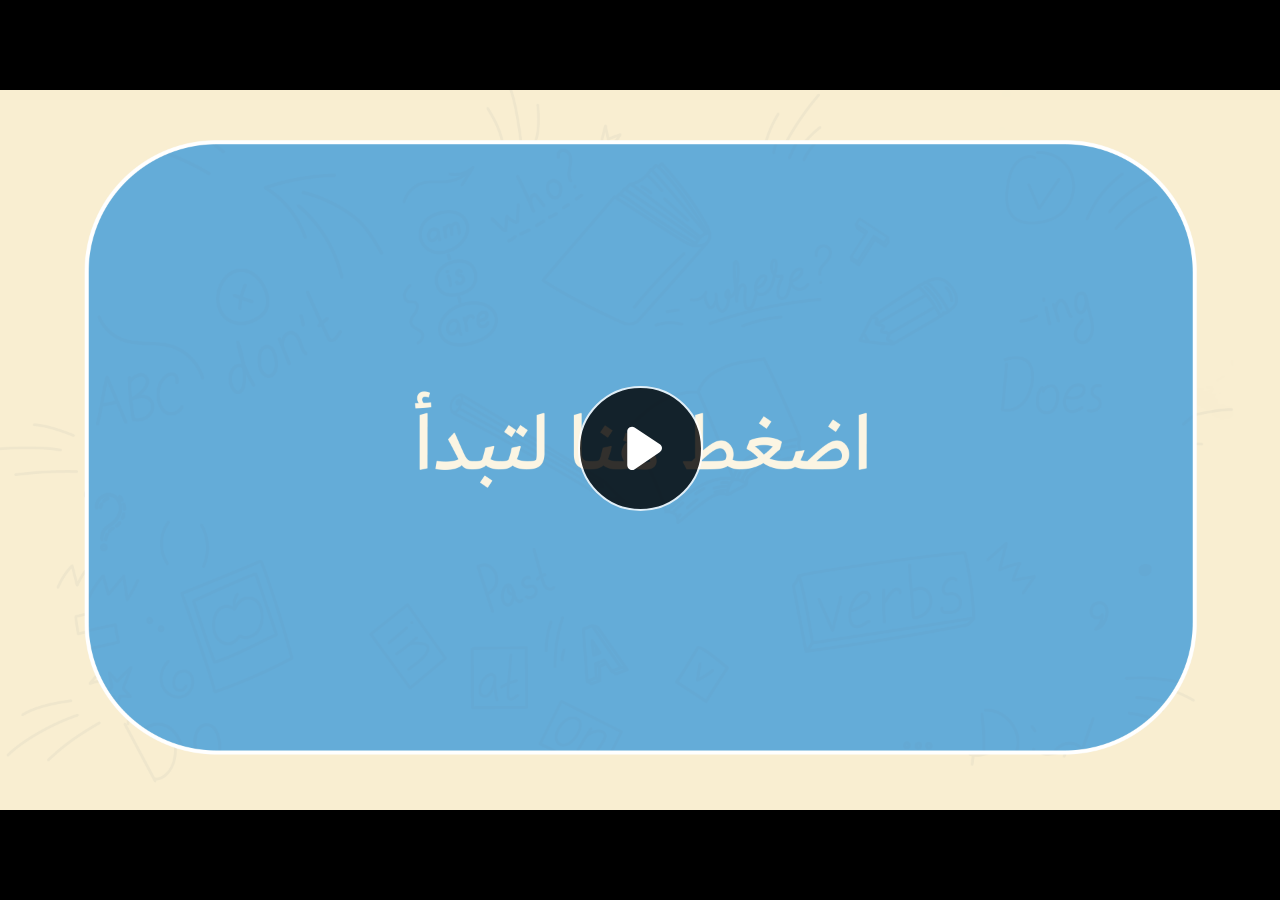
<file: index.html>
﻿<!doctype html>
<html lang="en-US">
<head>
  <meta charset="utf-8">
  <!-- Created using Storyline 360 - http://www.articulate.com  -->
  <!-- version: 3.77.30587.0 -->
  <title>EG.G6.AR.SEM1.UB.T3.S3.1 Q2</title>
  <meta http-equiv="x-ua-compatible" content="IE=edge"/>
  <meta name="viewport" content="width=device-width,initial-scale=1,user-scalable=no,shrink-to-fit=no,minimal-ui"/>
  <meta name="apple-mobile-web-app-capable" content="yes"/>
  <style>
    html, body { height: 100%; padding: 0; margin: 0 }
    #app { height: 100%; width: 100%; }
  </style>

  <script>
    window.DS = {};
    window.globals = {
      DATA_PATH_BASE: '',
      HAS_FRAME: true,
      HAS_SLIDE: true,

      lmsPresent: false,
      tinCanPresent: false,
      cmi5Present: false,
      aoSupport: false,
      scale: 'noscale',
      captureRc: false,
      browserSize: 'optimal',
      bgColor: '#282828',
      features: 'AccessibleVideo,ConnectionMessages,DropIn1,DropIn2,FullScreenToggle,LayerPresentAsDialog,MultipleQuizTracking,PlayerSpeedControl,StreamingVideo,UpdatedThemeEditor,UseAudioElement,VideoSync',
      themeName: 'unified',
      preloaderColor: '#FFFFFF',
      suppressAnalytics: false,
      productChannel: 'stable',
      publishSource: 'storyline',
      aid: 'aid|91157bde-8065-478c-9d48-2e928d1617b8',
      cid: 'b3978368-95dd-418e-a151-4771a52e5514',
      playerVersion: '3.77.30587.0',
      publishTimestamp: '2023-12-06T09:47:40.6650541Z',
      maxIosVideoElements: 10,
      connectionSettings: { message: 'You%20are%20offline.%20Trying%20to%20reconnect...', useDarkTheme: false, mode: 'disabled' },

      
      parseParams: function(qs) {
        if (window.globals.parsedParams != null) {
          return window.globals.parsedParams;
        }
        qs = (qs || window.location.search.substr(1)).split('+').join(' ');
        var params = {},
            tokens,
            re = /[?&]?([^=]+)=([^&]*)/g;

        while (tokens = re.exec(qs)) {
          params[decodeURIComponent(tokens[1]).trim()] =
            decodeURIComponent(tokens[2]).trim();
        }
        window.globals.parsedParams = params;
        return params;
      }

    };
  </script>
  <script>
    var isIe11 = ('ActiveXObject' in window || window.MSBlobBuilder != null)
      && window.msCrypto != null && !window.ActiveXObject;
    if (isIe11) {
      window.globals.unsupportedBrowser = true;
      document.write(atob('[base64]'));
    }
  </script>
  
  <script>window.THREE = { };</script>
  
</head>
<body style="background: #282828" class="cs-HTML theme-unified">
  <!-- 360 -->
  <script>!function(){var e,i=/iPhone/i,o=/iPod/i,n=/iPad/i,t=/\biOS-universal(?:.+)Mac\b/i,r=/\bAndroid(?:.+)Mobile\b/i,a=/Android/i,d=/(?:SD4930UR|\bSilk(?:.+)Mobile\b)/i,p=/Silk/i,l=/Windows Phone/i,u=/\bWindows(?:.+)ARM\b/i,b=/BlackBerry/i,s=/BB10/i,c=/Opera Mini/i,f=/\b(CriOS|Chrome)(?:.+)Mobile/i,h=/Mobile(?:.+)Firefox\b/i,v=function(e){return void 0!==e&&"MacIntel"===e.platform&&"number"==typeof e.maxTouchPoints&&e.maxTouchPoints>1&&"undefined"==typeof MSStream};e=function(e){var m={userAgent:"",platform:"",maxTouchPoints:0};e||"undefined"==typeof navigator?"string"==typeof e?m.userAgent=e:e&&e.userAgent&&(m={userAgent:e.userAgent,platform:e.platform,maxTouchPoints:e.maxTouchPoints||0}):m={userAgent:navigator.userAgent,platform:navigator.platform,maxTouchPoints:navigator.maxTouchPoints||0};var g=m.userAgent,y=g.split("[FBAN");void 0!==y[1]&&(g=y[0]),void 0!==(y=g.split("Twitter"))[1]&&(g=y[0]);var A=function(e){return function(i){return i.test(e)}}(g),w={apple:{phone:A(i)&&!A(l),ipod:A(o),tablet:!A(i)&&(A(n)||v(m))&&!A(l),universal:A(t),device:(A(i)||A(o)||A(n)||A(t)||v(m))&&!A(l)},amazon:{phone:A(d),tablet:!A(d)&&A(p),device:A(d)||A(p)},android:{phone:!A(l)&&A(d)||!A(l)&&A(r),tablet:!A(l)&&!A(d)&&!A(r)&&(A(p)||A(a)),device:!A(l)&&(A(d)||A(p)||A(r)||A(a))||A(/\bokhttp\b/i)},windows:{phone:A(l),tablet:A(u),device:A(l)||A(u)},other:{blackberry:A(b),blackberry10:A(s),opera:A(c),firefox:A(h),chrome:A(f),device:A(b)||A(s)||A(c)||A(h)||A(f)},any:!1,phone:!1,tablet:!1};return w.any=w.apple.device||w.android.device||w.windows.device||w.other.device,w.phone=w.apple.phone||w.android.phone||w.windows.phone,w.tablet=w.apple.tablet||w.android.tablet||w.windows.tablet,w}(),"object"==typeof exports&&"undefined"!=typeof module?module.exports=e:"function"==typeof define&&define.amd?define((function(){return e})):this.isMobile=e}();
    window.isMobile.apple.tablet = window.isMobile.apple.tablet ||
      (navigator.platform === 'MacIntel' && navigator.maxTouchPoints > 1);
    window.isMobile.apple.device = window.isMobile.apple.device || window.isMobile.apple.tablet;
    window.isMobile.tablet = window.isMobile.tablet || window.isMobile.apple.tablet;
    window.isMobile.any = window.isMobile.any || window.isMobile.apple.tablet;
  </script>

  <div id="focus-sink" tabindex="-1"></div>

  <div id="preso"></div>
  <script>
    (function() {

      var classTypes = [ 'desktop', 'mobile', 'phone', 'tablet' ];

      var addDeviceClasses = function(prefix, testObj) {
        var curr, i;
        for (i = 0; i < classTypes.length; i++) {
          curr = classTypes[i];
          if (testObj[curr]) {
            document.body.classList.add(prefix + curr);
          }
        }
      };

      var params = window.globals.parseParams(),
          isDevicePreview = params.devicepreview === '1',
          isPhoneOverride = params.deviceType === 'phone' || (isDevicePreview && params.phone == '1'),
          isTabletOverride = (params.deviceType === 'tablet' || isDevicePreview) && !isPhoneOverride,
          isMobileOverride = isPhoneOverride || isTabletOverride;

      var deviceView = {
        desktop: !window.isMobile.any && !isMobileOverride,
        mobile: window.isMobile.any || isMobileOverride,
        phone: isPhoneOverride || (window.isMobile.phone && !isTabletOverride),
        tablet: isTabletOverride || window.isMobile.tablet
      };

      window.globals.deviceView = deviceView;
      window.isMobile.desktop = !window.isMobile.any;
      window.isMobile.mobile = window.isMobile.any;

      addDeviceClasses('view-', deviceView);

    })();
  </script>
  
  <script src='story_content/user.js' type=text/javascript></script>
  <div class="slide-loader"></div>

  <script>
    var doc = document, loader = doc.body.querySelector('.slide-loader'); [ 1, 2, 3 ].forEach(function(n) { var d = doc.createElement('div'); d.style.backgroundColor = window.globals.preloaderColor; d.classList.add('mobile-loader-dot'); d.classList.add('dot' + n); loader.appendChild(d); });
  </script>

  <div class="mobile-load-title-overlay" style="display: none">
    <div class="mobile-load-title">EG.G6.AR.SEM1.UB.T3.S3.1 Q2</div>
  </div>

  <div class="mobile-chrome-warning"></div>

  
<style>
  .warn-connection-dialog {
    display: none;
    background: transparent;
    pointer-events: none;
    position: fixed;
    left: 0;
    top: 0;
    width: 100%;
    height: 100%;
    z-index: 999;
  }

  .warn-connection-content {
    border-radius: 4px;
    background: white;
    border: 1px solid #E7E7E7;
    color: #333333;
    box-shadow: 0 2px 4px rgba(0, 0, 0, 0.25);
    transition: all 150ms ease-out;
    position: absolute;
    white-space: nowrap;
  }

  .view-phone.is-landscape .warn-connection-content {
    left: 23px;
    bottom: 23px;
  }

  .view-tablet.is-landscape .warn-connection-content {
    left: 50%;
    top: 20px;
    transform: translateX(-50%);
  }

  .is-portrait .warn-connection-content {
    transform: translate(-50%, calc(-100% - 15px));
  }

  .warn-connection-content p {
    display: inline-block;
    margin: 0 8px 0 0;
    line-height: 33px;
    font-size: 11px;
  }

  .warn-connection-content svg {
    position: relative;
    vertical-align: middle;
    margin: 0 2px 2px 8px;
  }

  .view-desktop .warn-connection-content {
    left: 1.5em;
    bottom: 1.5em;
  }

  .view-desktop .warn-connection-content p {
    font-size: 1.1em;
  }

  .is-offline .warn-connection-dialog {
    display: block;
  }

  .is-offline .cs-panel * {
    pointer-events: none !important;
  }

  .is-offline .cs-panel {
    pointer-events: all !important;
  }

  .is-offline #nav-controls * {
    pointer-events: none !important;
  }

  .is-offline #nav-controls {
    pointer-events: all !important;
  }
</style>

<div class="warn-connection-dialog">
  <div class="warn-connection-content">
    <svg width="17" height="15" viewBox="0 0 17 15" xmlns="http://www.w3.org/2000/svg">
      <path fill="#8F0000" stroke="white" d="M16.07,12.98 L15.88,12.23 L9.51,1.21 C8.97,0.26,7.6,0.26,7.06,1.21 L0.69,12.23 C0.15,13.16,0.81,14.36,1.91,14.36 H14.65 C15.47,14.36,16.05,13.7,16.07,12.98 Z"/>
      <path fill="white" stroke="white" d="M8.58,5.5 C8.35,5.28,8.5,5.35,8.21,5.32 C8.09,5.35,7.97,5.49,7.96,5.67 C7.97,5.79,7.98,5.92,7.98,6.04 L7.98,6.04 C7.99,6.17,8,6.31,8.01,6.43 L8.01,6.44 C8.03,6.92,8.06,7.41,8.09,7.9 L8.09,7.9 C8.12,8.39,8.14,8.88,8.17,9.37 C8.17,9.39,8.18,9.42,8.2,9.44 C8.23,9.46,8.25,9.47,8.28,9.47 C8.31,9.47,8.34,9.46,8.35,9.44 C8.37,9.43,8.38,9.4,8.39,9.35 L8.39,9.34 C8.39,9.24,8.4,9.15,8.4,9.05 L8.4,9.05 C8.41,8.96,8.41,8.86,8.42,8.75 C8.43,8.44,8.45,8.12,8.47,7.81 L8.47,7.81 C8.49,7.49,8.51,7.18,8.53,6.87 C8.55,6.46,8.56,6.05,8.59,5.64 L8.6,5.62 C8.6,5.57,8.59,5.53,8.58,5.5 L8.21,5.32 Z"/>
      <circle fill="white" stroke="white" cx="8.3" cy="11.35" r="0.3"/>
    </svg>
    <p>You are offline. Trying to reconnect...</p>
  </div>
</div>

<script>
  (function() {
    window.DS.connection = {
      warningShown: false,
      assets: {},
      loadingAssetGroup: false,
      retryDelay: 500
    };

    var connectionSettings = window.globals.connectionSettings || {};

    // The `window.globals.features` variable must be set in `webpack.dev.config` when testing locally - it is not enough
    // to have it in the data - but it must be set there as well.
    var useConnectionMessages = window.AbortController != null &&
      window.location.protocol != 'file:' &&
      window.globals.features.indexOf('ConnectionMessages') != -1 &&
      connectionSettings.mode === 'normal';

    window.DS.connection.useConnectionMessages = useConnectionMessages

    var assetCount = 0;
    var checkLoadedId;


    if (useConnectionMessages && connectionSettings != null) {
      var contentEl = document.querySelector('.warn-connection-content');
      var messageEl = contentEl.querySelector('p')

      if (connectionSettings.useDarkTheme) {
        contentEl.style.borderColor = '#BABBBA';
        contentEl.style.backgroundColor = '#282828';
        contentEl.style.color = '#FFFFFF';
      }

      if (connectionSettings.message != null) {
        messageEl.textContent = window.decodeURIComponent(connectionSettings.message);
      }
    }

    function checkAssetsReady() {
      for (var i in DS.connection.assets) {
        if (!DS.connection.assets[i].success) {
          return false;
        }
      }
      return true;
    }

    function stopAssetGroup() {
      if (!useConnectionMessages) { return; }

      assetCount = 0;

      DS.connection.oldAssetGroup = DS.connection.assets;
      DS.connection.assets = {};
      DS.connection.loadingAssetGroup = false;
      clearInterval(checkLoadedId);
    }

    function startAssetGroup() {
      if (!useConnectionMessages) { return; }
      var ticks = 0;
      clearInterval(checkLoadedId);
      checkLoadedId = setInterval(function() {
        var loaded = 0;
        if (assetCount === 0 && loaded === 0) {
          clearInterval(checkLoadedId);
          return;
        }

        for (var i in DS.connection.assets) {
          if (DS.connection.assets[i].success) {
            loaded++;
          }
        }

        if (assetCount === loaded && checkAssetsReady()) {
          for (var i in DS.connection.assets) {
            if (DS.connection.assets[i].action) {
              DS.connection.assets[i].action();
            }
          }
          hideWarning();
          stopAssetGroup();
        }
      }, 100)
    }

    function requiredAsset(url, action, retry, type) {
      if (!useConnectionMessages) { return; }
      if (DS.connection.assets[url]) { return; }

      DS.connection.assets[url] = {
        success: false, action: action, retry: retry, type: type
      };
      assetCount = Object.keys(DS.connection.assets).length;
      if (!DS.connection.loadingAssetGroup) {
        startAssetGroup();
      }
      DS.connection.loadingAssetGroup = true;
    }

    function assetLoaded(url) {
      if (!useConnectionMessages) { return; }
      if (DS.connection.assets[url]) {
        DS.connection.assets[url].success = true;
      }
    }

    function assetFailed(url) {
      if (!useConnectionMessages) { return; }
      if (!DS.connection.assets[url]) {
        if (/\.js$/.test(url) && url.indexOf('transcripts') === -1) {
          setTimeout(function() {
            if (DS.connection.lastSlideLoaded != null) {
              DS.connection.lastSlideLoaded();
            }
          }, DS.connection.retryDelay);
        }
        return;
      }
      if (!DS.connection.warningShown) { showWarning(); }
      if (DS.connection.assets[url].retry) {
        setTimeout(function() {
          if (!DS.connection.assets[url].success) {
            DS.connection.assets[url].retry()
          }
        }, DS.connection.retryDelay);
      }
    }

    function hideWarning() {
      document.body.classList.remove('is-offline');
      DS.connection.warningShown = false;
    }
    DS.connection.hideWarning = hideWarning

    function showWarning(btn) {
      document.body.classList.add('is-offline')
      DS.connection.warningShown = true;
      updateWarningPosition();
    }

    function updateWarningPosition() {
      if (!DS.connection.warningShown) {
        return;
      }

      var isPortrait = document.body.classList.contains('is-portrait');
      var warningEl = document.querySelector('.warn-connection-content');

      if (isPortrait) {
        var slide = document.querySelector('.primary-slide');
        var slideRect = slide.getBoundingClientRect();

        warningEl.style.top = `${slideRect.top}px`
        warningEl.style.left = `${slideRect.left + slideRect.width / 2}px`
      } else {
        warningEl.style.top = null;
        warningEl.style.left = null;
      }

      window.requestAnimationFrame(updateWarningPosition);
    }

    // these will all be noops if the feature flag isn't set in
    // the data and `window.globals.features`
    DS.connection.requiredAsset = requiredAsset;
    DS.connection.assetLoaded = assetLoaded;
    DS.connection.assetFailed = assetFailed;
    DS.connection.stopAssetGroup = stopAssetGroup;
    DS.connection.startAssetGroup = startAssetGroup;
  })();
</script>


  <script>
    
    if (window.autoSpider && window.vInterfaceObject) {
      document.querySelector('.mobile-load-title-overlay').style.display = 'none';
    }
  </script>

  

  <link rel="stylesheet" href="html5/data/css/output.min.css" data-noprefix/>
</body>
<script src="html5/lib/scripts/bootstrapper.min.js"></script>
</html>
</file>
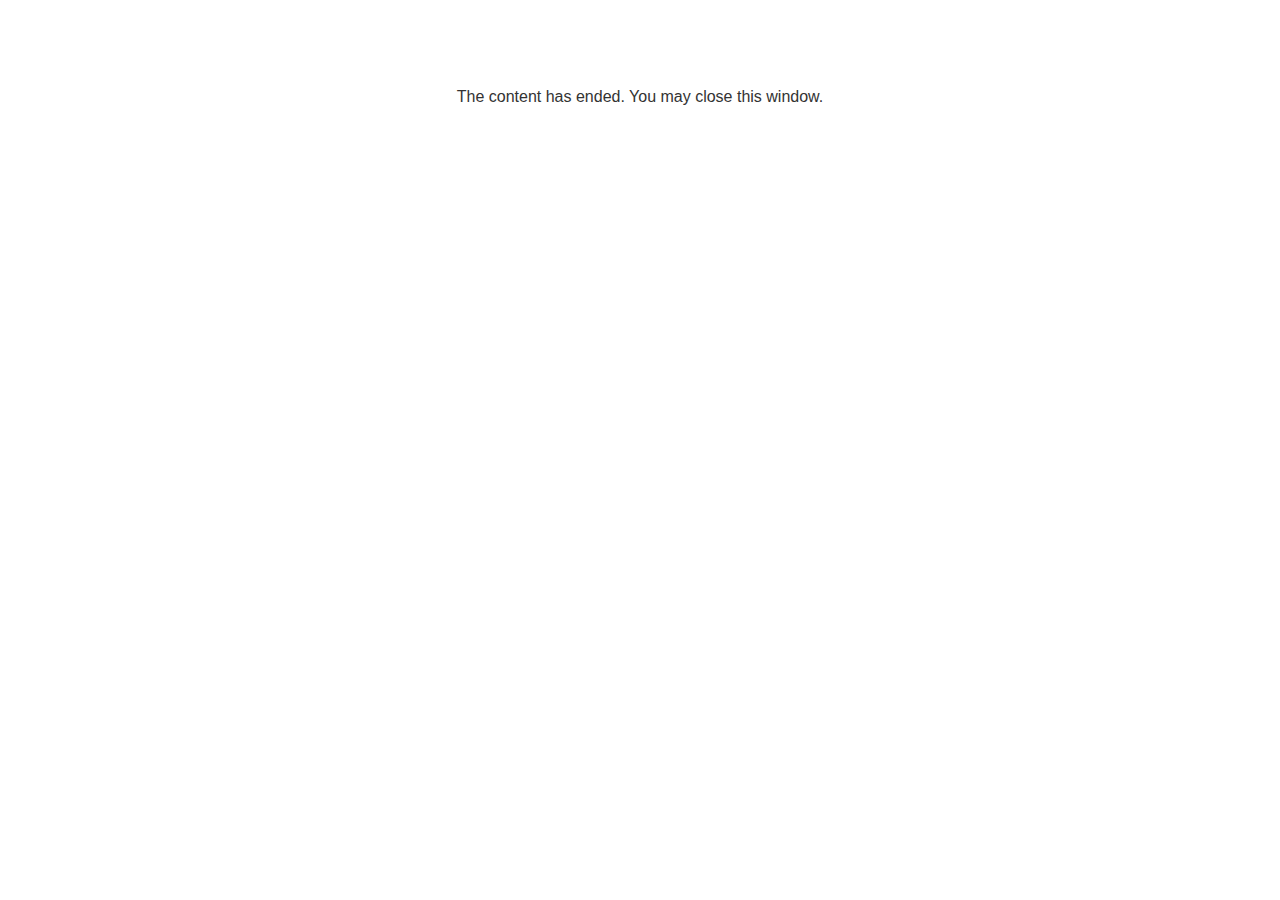
<file: lms/goodbye.html>
<!doctype html>
<html>
<body style="background-color: #ffffff;">

<p role="alert" style="color: #333333;font-family: Lato, articulate, tahoma, arial;font-size: medium;text-align: center;">
<br><br><br><br>
The content has ended. You may close this window.
</p>

</body>
</html>
</file>
<file: html5/data/css/output.min.css>
@font-face {
  font-family: 'LatoBold Charset1_ BoldC6D05828';
  src: url('[data-uri]');
  font-style: normal;
  font-weight: normal;
}
@font-face {
  font-family: 'Lato Charset1_ 6UN8eSfY281930E7';
  src: url('[data-uri]');
  font-style: normal;
  font-weight: normal;
}
@font-face {
  font-family: 'Arial Charset1_ 5d0MCCs2E7C5775';
  src: url('[data-uri]');
  font-style: normal;
  font-weight: normal;
}
@font-face {
  font-family: 'MS Gothic Charset1_ 5Xr79E0E835';
  src: url('[data-uri]');
  font-style: normal;
  font-weight: normal;
}
@font-face {
  font-family: 'Dubai Medium Charset1_ 034B15E7';
  src: url('[data-uri]');
  font-style: normal;
  font-weight: normal;
}
@font-face {
  font-family: 'DubaiBold Charset1_BoldD103AC01';
  src: url('[data-uri]');
  font-style: normal;
  font-weight: normal;
}
@font-face {
  font-family: 'Dubai Charset1_ 6dYFscM7DC7A819';
  src: url('[data-uri]');
  font-style: normal;
  font-weight: normal;
}
@font-face {
  font-family: 'Dubai Medium Charset0_v389EBE1D';
  src: url('[data-uri]');
  font-style: normal;
  font-weight: normal;
}
@font-face {
  font-family: 'Dubai Charset0_v8wz5Y8k741D6E07';
  src: url('[data-uri]');
  font-style: normal;
  font-weight: normal;
}
@font-face {
  font-family: 'DubaiBold Charset0_BoldD2773439';
  src: url('[data-uri]');
  font-style: normal;
  font-weight: normal;
}
.cs-HTML {
  background: rgba(40, 40, 40, 1);
}
.cs-npnxnanbnsnfns00001100101 .cs-infopanel  {
  box-shadow: 0 1px 0 rgba(0, 0, 0, 0);
  background: rgba(255, 255, 255, 1);
}
.cs-npnxnanbnsnfns00001100101 .cs-infopanel .cs-link {
  color: rgba(186, 187, 186, 1);
}
.cs-npnxnanbnsnfns00001100101 .cs-infopanel .cs-link:hover {
  color: rgba(255, 255, 255, 1);
}
.cs-npnxnanbnsnfns00001100101 .cs-infopanel .cs-name {
  color: rgba(68, 68, 68, 1);
}
.cs-npnxnanbnsnfns00001100101 .cs-infopanel .cs-title {
  color: rgba(153, 153, 153, 1);
}
.cs-npnxnanbnsnfns00001100101 .cs-infopanelpopup  {
  box-shadow: 0 1px 0 rgba(0, 0, 0, 0);
  background: rgba(0, 0, 0, 0);
}
.cs-npnxnanbnsnfns00001100101 .cs-infopanelpopup .cs-link {
  color: rgba(255, 0, 0, 1);
}
.cs-npnxnanbnsnfns00001100101 .cs-infopanelpopup .cs-link:hover {
  color: rgba(255, 255, 255, 1);
}
.cs-npnxnanbnsnfns00001100101 .cs-infopanelpopup .cs-name {
  color: rgba(255, 255, 255, 1);
}
.cs-npnxnanbnsnfns00001100101 .cs-infopanelpopup .cs-bio {
  color: rgba(186, 187, 186, 1);
}
.cs-npnxnanbnsnfns00001100101 .cs-timer  {
  color: rgba(186, 187, 186, 1);
}
.cs-npnxnanbnsnfns00001100101 .cs-duration stop:first-child {
  stop-color: rgba(60, 60, 60, 1);
}
.cs-npnxnanbnsnfns00001100101 .cs-duration stop:last-child {
  stop-color: rgba(60, 60, 60, 1);
}
.cs-npnxnanbnsnfns00001100101 .cs-elapsed stop:first-child {
  stop-color: rgba(254, 227, 71, 1);
}
.cs-npnxnanbnsnfns00001100101 .cs-elapsed stop:last-child {
  stop-color: rgba(254, 227, 71, 1);
}
.cs-npnxnanbnsnfns00001100101 .cs-timer .cs-pie .cs-innerstroke {
  stroke: rgba(199, 199, 199, 1);
}
.cs-npnxnanbnsnfns00001100101 .cs-timer .cs-pie .cs-innerborder {
  stroke: rgba(255, 255, 255, 1);
}
.cs-npnxnanbnsnfns00001100101 .cs-window  {
  box-shadow: 0 8px 5px rgba(0, 0, 0, 0.2);
  border-color: rgba(49, 99, 0, 0);
  background: rgba(33, 33, 33, 1);
  color: rgba(248, 248, 248, 1);
}
.cs-npnxnanbnsnfns00001100101 .cs-window .cs-diva {
  border-color: rgba(78, 78, 78, 1);
}
.cs-npnxnanbnsnfns00001100101 .cs-window .cs-divb {
  border-color: rgba(78, 78, 78, 0);
}
.cs-npnxnanbnsnfns00001100101 .cs-editor .cs-editor-slide {
  color: rgba(226, 226, 226, 1);
}
.cs-npnxnanbnsnfns00001100101 .cs-editor .cs-editor-html {
  color: rgba(186, 187, 186, 1);
}
.cs-npnxnanbnsnfns00001100101 .cs-editor .cs-editor-button {
  text-shadow: 0 1px 0 rgba(0, 0, 0, 0);
  color: rgba(255, 255, 255, 1);
  border-color: rgba(211, 211, 211, 1);
  background: rgba(34, 34, 34, 1);
}
.cs-npnxnanbnsnfns00001100101 .cs-editor .cs-editor-button:hover {
  background: rgba(68, 68, 68, 1);
}
.cs-npnxnanbnsnfns00001100101 .cs-editor .cs-editor-button:active {
  background: rgba(68, 68, 68, 1);
}
.cs-npnxnanbnsnfns00001100101 .cs-listitem  {
  color: rgba(186, 187, 186, 1);
  border-color: none;
  border: 1px solid transparent;
}
.cs-npnxnanbnsnfns00001100101 .cs-listitem:hover {
  background: rgba(255, 255, 255, 0.06);
  border-color: rgba(108, 108, 108, 1) !important;
  border-width: 1px;
  border-radius: 2px;
  border-style: solid;
  box-sizing: border-box;
}
.cs-npnxnanbnsnfns00001100101 .cs-listitem.hover {
  background: rgba(255, 255, 255, 0.06);
  border-color: rgba(108, 108, 108, 1) !important;
  border-width: 1px;
  border-radius: 2px;
  border-style: solid;
  box-sizing: border-box;
}
.cs-npnxnanbnsnfns00001100101 .cs-glossary  {
  color: rgba(186, 187, 186, 1);
}
.cs-npnxnanbnsnfns00001100101 .cs-glossary .cs-scrolling-panel {
  background: rgba(0, 0, 0, 0);
}
.cs-npnxnanbnsnfns00001100101 .cs-glossary .cs-term.cs-selected .cs-choice-list-trigger {
  color: rgba(255, 255, 255, 1);
  background: rgba(255, 255, 255, 1);
}
.cs-npnxnanbnsnfns00001100101 .cs-glossary .cs-term.cs-selected .cs-choice-list-trigger:focus {
  color: rgba(255, 255, 255, 1);
  background: rgba(255, 255, 255, 1);
}
.cs-npnxnanbnsnfns00001100101 .cs-glossary .cs-term:hover .cs-choice-list-trigger {
  background: rgba(186, 187, 186, 1);
}
.cs-npnxnanbnsnfns00001100101 .cs-glossary .cs-term.hover .cs-choice-list-trigger {
  background: rgba(186, 187, 186, 1);
}
.cs-npnxnanbnsnfns00001100101 .cs-glossary .cs-term .cs-choice-list-trigger:focus {
  background: rgba(186, 187, 186, 1);
}
.cs-npnxnanbnsnfns00001100101 .cs-glossary .cs-diva {
  border-color: rgba(0, 0, 0, 0);
}
.cs-npnxnanbnsnfns00001100101 .cs-glossary .cs-divb {
  border-color: rgba(0, 0, 0, 0);
}
.cs-npnxnanbnsnfns00001100101 .cs-glossary .cs-divc {
  border-color: rgba(0, 0, 0, 0);
}
.cs-npnxnanbnsnfns00001100101 .cs-glossary .cs-heading {
  color: rgba(248, 248, 248, 1);
  font-weight: 700;
}
.note-content p span {
  color: rgba(186, 187, 186, 1);
  line-height: 1.4em;
  font-size: 103.769%;
}
.cs-npnxnanbnsnfns00001100101 .cs-resource .cs-separator {
  border-color: rgba(0, 0, 0, 0);
}
.cs-npnxnanbnsnfns00001100101 .cs-outline  {
  color: rgba(45, 45, 45, 1);
}
.cs-npnxnanbnsnfns00001100101 .cs-outline .cs-diva {
  border-color: rgba(0, 0, 0, 0);
}
.cs-npnxnanbnsnfns00001100101 .cs-outline .cs-divb {
  border-color: rgba(0, 0, 0, 0);
}
.cs-npnxnanbnsnfns00001100101 .cs-outline .cs-divc {
  border-color: rgba(0, 0, 0, 0);
}
.cs-npnxnanbnsnfns00001100101 .cs-outline .cs-search-filter:hover {
  color: rgba(0, 0, 0, 0);
}
.cs-npnxnanbnsnfns00001100101 .cs-outline .cs-search-filter.hover {
  color: rgba(0, 0, 0, 0);
}
.cs-npnxnanbnsnfns00001100101 .cs-transcript  {
  color: rgba(255, 255, 255, 1);
}
.cs-npnxnanbnsnfns00001100101 .cs-transcript .cs-div {
  border-color: rgba(0, 0, 0, 0);
}
.cs-npnxnanbnsnfns00001100101 .cs-tabs:not(.topmenu-item) {
  color: rgba(248, 248, 248, 1);
}
.cs-npnxnanbnsnfns00001100101 .cs-tabs .cs-inner-button:not(.topmenu-item) {
  text-shadow: 0 1px 0 rgba(0, 0, 0, 0);
}
.cs-npnxnanbnsnfns00001100101 .cs-tabs:hover:not(.topmenu-item) {
  color: rgba(248, 248, 248, 1);
}
.cs-npnxnanbnsnfns00001100101 .cs-tabs.cs-selected {
  background: rgba(0, 0, 0, 0);
  color: rgba(248, 248, 248, 1);
}
.cs-npnxnanbnsnfns00001100101 .cs-seekcontrol  {
  background: rgba(0, 0, 0, 0);
  border-color: rgba(0, 0, 0, 0);
}
.cs-npnxnanbnsnfns00001100101 .cs-seekcontrol .cs-button:hover .cs-icon {
  fill: rgba(255, 255, 255, 1);
}
.cs-npnxnanbnsnfns00001100101 .cs-seekcontrol .cs-button.hover .cs-icon {
  fill: rgba(255, 255, 255, 1);
}
.cs-npnxnanbnsnfns00001100101 .cs-seekcontrol .cs-button .cs-icon-shadow {
  fill: rgba(0, 0, 0, 0);
}
.cs-npnxnanbnsnfns00001100101 .cs-seekcontrol .cs-button .cs-icon {
  fill: rgba(180, 180, 180, 1);
}
.cs-npnxnanbnsnfns00001100101 .cs-seekcontrol .cs-seek .cs-fill {
  background: rgba(255, 255, 255, 0.6);
}
.cs-npnxnanbnsnfns00001100101 .cs-seekcontrol .cs-seek {
  background: rgba(108, 108, 108, 1);
  border-color: rgba(0, 0, 0, 0);
}
.cs-npnxnanbnsnfns00001100101 .cs-searchinput .cs-input {
  color: rgba(186, 187, 186, 1);
  border-color: rgba(0, 0, 0, 0);
  background: rgba(255, 255, 255, 0.06);
}
.cs-npnxnanbnsnfns00001100101 .cs-searchinput .cs-input:focus {
  color: rgba(248, 248, 248, 1);
  background: rgba(41, 41, 41, 1);
}
.cs-npnxnanbnsnfns00001100101 .cs-searchinput .cs-input:hover {
  box-shadow: inset 0 0 1px 0 rgba(69, 126, 19, 0);
}
.cs-npnxnanbnsnfns00001100101 .cs-searchinput .cs-input.hover {
  box-shadow: inset 0 0 1px 0 rgba(69, 126, 19, 0);
}
.cs-npnxnanbnsnfns00001100101 .cs-searchinput .cs-button .cs-icon {
  fill: rgba(186, 187, 186, 1);
}
.cs-npnxnanbnsnfns00001100101 .cs-searchinput .cs-button:hover {
  fill: rgba(63, 133, 0, 1);
}
.cs-npnxnanbnsnfns00001100101 .cs-searchinput .cs-button.hover {
  fill: rgba(63, 133, 0, 1);
}
.cs-npnxnanbnsnfns00001100101 .cs-menu  {
  box-shadow: 0 1px 0 rgba(0, 0, 0, 0);
  background: rgba(33, 33, 33, 1);
}
.cs-npnxnanbnsnfns00001100101 .cs-topmenu-item.active .cs-tab {
  background: rgba(33, 33, 33, 1);
}
.cs-npnxnanbnsnfns00001100101 .cs-logo  {
  box-shadow: 0 1px 0 rgba(37, 75, 0, 1);
  background: rgba(255, 255, 255, 0);
}
.cs-npnxnanbnsnfns00001100101 .cs-checkbox  {
  color: rgba(255, 255, 255, 1);
}
.cs-npnxnanbnsnfns00001100101 .cs-checkbox:hover {
  border-color: rgba(175, 221, 130, 1);
}
.cs-npnxnanbnsnfns00001100101 .cs-checkbox.hover {
  border-color: rgba(175, 221, 130, 1);
}
.cs-npnxnanbnsnfns00001100101 .cs-checkbox .cs-box {
  color: rgba(255, 255, 255, 1);
  border-color: rgba(42, 83, 0, 1);
}
.cs-npnxnanbnsnfns00001100101 .cs-checkbox .cs-box:checked::after {
  color: rgba(43, 196, 0, 1);
}
.cs-npnxnanbnsnfns00001100101 .cs-button  {
  text-shadow: 0 1px 0 rgba(0, 0, 0, 0);
  color: rgba(186, 187, 186, 1);
  border-color: rgba(0, 0, 0, 0);
  background: rgba(0, 0, 0, 0);
  box-shadow: 0 1px 0 rgba(0, 0, 0, 0);
}
.cs-npnxnanbnsnfns00001100101 .cs-button .cs-icon {
  fill: rgba(186, 187, 186, 1);
}
.cs-npnxnanbnsnfns00001100101 .cs-button .cs-icon-shadow {
  fill: rgba(0, 0, 0, 0);
}
.cs-npnxnanbnsnfns00001100101 .cs-button:hover {
  background: rgba(248, 248, 248, 1);
}
.cs-npnxnanbnsnfns00001100101 .cs-button.hover {
  background: rgba(248, 248, 248, 1);
}
.cs-npnxnanbnsnfns00001100101 .cs-button:active {
  background: rgba(0, 0, 0, 0);
}
.cs-npnxnanbnsnfns00001100101 .cs-button.cs-disabled:hover {
  background: rgba(0, 0, 0, 0);
}
.cs-npnxnanbnsnfns00001100101 .cs-button.cs-disabled.hover {
  background: rgba(0, 0, 0, 0);
}
.cs-npnxnanbnsnfns00001100101 .cs-button.cs-disabled:active {
  background: rgba(0, 0, 0, 0);
}
.cs-npnxnanbnsnfns00001100101 .cs-button.cs-volume:hover {
  background: rgba(0, 0, 0, 0);
}
.cs-npnxnanbnsnfns00001100101 .cs-button.cs-volume.hover {
  background: rgba(0, 0, 0, 0);
}
.cs-npnxnanbnsnfns00001100101 .cs-button.cs-volume:active {
  background: rgba(0, 0, 0, 0);
}
.cs-npnxnanbnsnfns00001100101.cs-base  {
  color: rgba(186, 187, 186, 1);
  border-color: rgba(40, 40, 40, 1);
  background: rgba(40, 40, 40, 1);
}
.cs-npnxnanbnsnfns00001100101.cs-base .cs-separator .cs-diva {
  background: rgba(69, 69, 69, 1);
}
.cs-npnxnanbnsnfns00001100101.cs-base .cs-separator .cs-divb {
  background: rgba(0, 0, 0, 0);
}
.cs-npnxnanbnsnfns00001100101.cs-base .cs-topmenu-item.active .cs-tab {
  border-color: rgba(69, 69, 69, 1);
}
.cs-npnxnanbnsnfns00001100101.cs-base .cs-topmenu-item.active .cs-panel {
  border-color: rgba(69, 69, 69, 1);
}
.cs-npnxnanbnsnfns00001100101.cs-base .cs-left {
  background: rgba(33, 33, 33, 1);
}
.cs-npnxnanbnsnfns00001100101.cs-base .cs-area-primary .cs-slide-container {
  background: rgba(40, 40, 40, 1);
}
.cs-npnxnanbnsnfns00001100101.cs-base.cs-custom-theme .cs-brandhighlight-bg {
  background: rgba(79, 189, 244, 1) !important;
}
.cs-npnxnanbnsnfns00001100101.cs-base.cs-custom-theme .cs-brandhighlight-secondary-bg {
  background: rgba(255, 255, 255, 1) !important;
}
.cs-npnxnanbnsnfns00001100101.cs-base.cs-custom-theme .cs-brandhighlight-border {
  border-color: rgba(79, 189, 244, 1) !important;
}
.cs-npnxnanbnsnfns00001100101.cs-base.cs-custom-theme .cs-brandhighlight-text {
  color: rgba(79, 189, 244, 1) !important;
}
.cs-npnxnanbnsnfns00001100101.cs-base.cs-custom-theme .cs-brandhighlight-fill {
  fill: rgba(79, 189, 244, 1) !important;
}
.cs-npnxnanbnsnfns00001100101.cs-base.cs-custom-theme .cs-listitem.cs-selected {
  background-color: rgba(255, 255, 255, 0.06) !important;
}
.cs-npnxnanbnsnfns00001100101 .cs-volume::-moz-range-thumb {
  border-color: rgba(43, 85, 0, 1);
  box-shadow: inset 0 0 1px 0 rgba(43, 85, 0, 1);
  background: rgba(255, 255, 255, 1);
}
.cs-npnxnanbnsnfns00001100101 .cs-volume::-ms-thumb {
  border-color: rgba(43, 85, 0, 1);
  box-shadow: inset 0 0 1px 0 rgba(43, 85, 0, 1);
  background: rgba(255, 255, 255, 1);
}
.cs-npnxnanbnsnfns00001100101 .cs-volume::-webkit-slider-thumb {
  border-color: rgba(43, 85, 0, 1);
  box-shadow: inset 0 0 1px 0 rgba(43, 85, 0, 1);
  background: rgba(255, 255, 255, 1);
}
.cs-npnxnanbnsnfns00001100101 .cs-volume::-moz-range-track {
  border-color: rgba(66, 140, 1, 1);
  background: rgba(108, 108, 108, 1);
}
.cs-npnxnanbnsnfns00001100101 .cs-volume::-ms-track {
  border-color: rgba(66, 140, 1, 1);
  background: rgba(108, 108, 108, 1);
}
.cs-npnxnanbnsnfns00001100101 .cs-volume::-webkit-slider-runnable-track {
  border-color: rgba(66, 140, 1, 1);
  background: rgba(108, 108, 108, 1);
}
body.show-focus .tab-focus-box {
  box-shadow: 0 0 0 1px rgba(255, 255, 0, 1), 0 0 0 3px rgba(0, 32, 96, 1), 0 0 5px 5px rgba(255, 255, 0, 1);
  border-color: transparent;
  outline: 2px transparent solid;
}
.skipnav {
  box-shadow: 0 0 0 1px rgba(255, 255, 0, 1), 0 0 0 3px rgba(0, 32, 96, 1), 0 0 5px 5px rgba(255, 255, 0, 1);
  border-color: transparent;
  outline: 2px transparent solid;
}
.cs-npnxnanbnsnfns00001100101 .cs-listitem:hover {
  color: none;
}
.cs-npnxnanbnsnfns00001100101 .cs-listitem.hover {
  color: none;
}
.cs-npnxnanbnsnfns00001100101 .cs-listitem.cs-viewed {
  color: #BABBBA;
}
.cs-npnxnanbnsnfns00001100101 .cs-listitem {
  color: #BABBBA;
}
.cs-npnxnanbnsnfns00001100101 .cs-listitem:hover .cs-icon-carrot * {
  fill: none;
}
.cs-npnxnanbnsnfns00001100101 .cs-listitem.hover .cs-icon-carrot * {
  fill: none;
}
.cs-npnxnanbnsnfns00001100101 .cs-listitem .cs-icon-carrot {
  color: none;
  top: calc(3px);
}
.cs-npnxnanbnsnfns00001100101 .cs-listitem .cs-icon-carrot .cs-shadow {
  color: #F8F8F8;
}
.cs-npnxnanbnsnfns00001100101 .item-collapsible .is-scene {
  color: #F8F8F8 !important;
  font-weight: 700;
}
.cs-npnxnanbnsnfns00001100101 .is-scene .cs-icon-carrot * {
  color: #F8F8F8 !important;
  font-weight: 700;
}
.cs-npnxnanbnsnfns00001100101 .is-scene:not(.outline-links-collapse) > a {
  color: #F8F8F8;
}
.cs-npnxnanbnsnfns00001100101 .is-scene:not(.outline-links-collapse) .cs-icon-carrot * {
  fill: none !important;
  color: #F8F8F8 !important;
}
.cs-npnxnanbnsnfns00001100101 .tabs, .cs-npnxnanbnsnfns00001100101 .cs-logo {
  border-bottom: 1px solid rgba(108, 108, 108, 1);
}
.cs-npnxnanbnsnfns00001100101 .area-secondary-wrapper:after {
  background-image: url('[data-uri]');
  background-size: 100%;
}
.cs-npnxnanbnsnfns00001100101 .panel-footer {
  background: #212121;
}
.cs-npnxnanbnsnfns00001100101 #outline-search {
  background: rgba(255, 255, 255, 0.06);
  border-color: rgba(108, 108, 108, 1);
  border-width: 1px;
  border-style: solid;
}
.cs-npnxnanbnsnfns00001100101 .topmenu-panel #outline-search {
  background: #545454;
}
.cs-npnxnanbnsnfns00001100101 .search-icon circle, .cs-npnxnanbnsnfns00001100101 .search-icon path {
  stroke: #BABBBA;
}
.cs-npnxnanbnsnfns00001100101 #outline-search input[type   =search] {
  color: #F8F8F8;
}
.cs-npnxnanbnsnfns00001100101 #outline-search ::-webkit-input-placeholder {
  color: #BABBBA !important;
}
.cs-npnxnanbnsnfns00001100101 #outline-search :-ms-input-placeholder {
  color: #BABBBA !important;
}
.cs-npnxnanbnsnfns00001100101 #outline-search ::-moz-placeholder {
  color: #BABBBA !important;
  opacity: 1;
}
.cs-npnxnanbnsnfns00001100101 .cs-topmenu-item.active, body:not(.is-touchable-tablet) .cs-npnxnanbnsnfns00001100101 .cs-topmenu-item:hover {
  color: #F8F8F8;
}
.cs-npnxnanbnsnfns00001100101 .cs-topmenu-item.button-tapped {
  color: #F8F8F8;
}
.cs-npnxnanbnsnfns00001100101 .cs-topmenu-item.active .cs-tab, .cs-npnxnanbnsnfns00001100101 .cs-topmenu-item .cs-tab {
  background: transparent !important;
  border: none !important;
}
.cs-npnxnanbnsnfns00001100101 .top-tabs-drop-icon div {
  background: #BABBBA;
}
.cs-npnxnanbnsnfns00001100101 .cs-panel.topmenu-panel .panel-content, .cs-npnxnanbnsnfns00001100101 .top-tabs-drop {
  background: #212121;
}
.cs-npnxnanbnsnfns00001100101 .cs-topmenu-item.active .cs-panel {
  background: #212121;
}
.cs-npnxnanbnsnfns00001100101 .cs-menu.topmenu-panel, .cs-npnxnanbnsnfns00001100101 .top-tabs-drop {
  border: 1px solid rgba(69, 69, 69, 1) !important;
  border-radius: 3px;
}
.cs-npnxnanbnsnfns00001100101 .resources .resources-list a:hover {
  background: rgba(255, 255, 255, 0.06);
}
body:not(.is-touchable-tablet) .cs-npnxnanbnsnfns00001100101 .resources .resources-list a:hover {
  background: rgba(255, 255, 255, 0.06);
}
.cs-npnxnanbnsnfns00001100101 .resources .resources-list a.hover {
  background: rgba(255, 255, 255, 0.06);
}
body:not(.is-touchable-tablet) .cs-npnxnanbnsnfns00001100101 .resources .resources-list a.hover {
  background: rgba(255, 255, 255, 0.06);
}
.cs-npnxnanbnsnfns00001100101 .resources .resources-list a.button-tapped {
  background: rgba(255, 255, 255, 0.06);
}
.cs-npnxnanbnsnfns00001100101 .cs-icon path, .cs-npnxnanbnsnfns00001100101 .cs-icon rect, .cs-npnxnanbnsnfns00001100101 .cs-icon polygon, .cs-npnxnanbnsnfns00001100101 .menu-icon-wrapper.menu-icon-wrapper-hover path {
  fill: #BABBBA;
}
.cs-npnxnanbnsnfns00001100101 .cs-icon .icon-stroke-only {
  fill: none !important;
  stroke: #BABBBA !important;
}
body:not(.is-touchable-tablet) .cs-npnxnanbnsnfns00001100101 .cs-button:hover .cs-icon path, body:not(.is-touchable-tablet) .cs-npnxnanbnsnfns00001100101 .cs-button:hover .cs-icon rect, body:not(.is-touchable-tablet) .cs-npnxnanbnsnfns00001100101 .cs-button:hover .cs-icon polygon {
  fill: #F8F8F8;
}
body:not(.is-touchable-tablet) .cs-npnxnanbnsnfns00001100101 .cs-tabs:hover .search-icon circle, body:not(.is-touchable-tablet) .cs-npnxnanbnsnfns00001100101 .cs-tabs:hover .search-icon path {
  stroke: #F8F8F8;
}
.cs-npnxnanbnsnfns00001100101 .cs-button.button-tapped .cs-icon path, .cs-npnxnanbnsnfns00001100101 .cs-button.button-tapped .cs-icon rect, .cs-npnxnanbnsnfns00001100101 .cs-button.button-tapped .cs-icon polygon {
  fill: #F8F8F8;
}
body:not(.is-touchable-tablet) .cs-npnxnanbnsnfns00001100101 .cs-button:hover .cs-icon .icon-stroke-only {
  fill: none !important;
  stroke: #F8F8F8 !important;
}
.cs-npnxnanbnsnfns00001100101 .cs-button:button-tapped .cs-icon .icon-stroke-only {
  fill: none !important;
  stroke: #F8F8F8 !important;
}
.cs-npnxnanbnsnfns00001100101 .menu-icon-wrapper.menu-icon-wrapper-hover svg path {
  fill: #F8F8F8;
}
.floating-sidebar:not(.sidebar-closed) .cs-npnxnanbnsnfns00001100101 #hamburger .menu-icon-wrapper svg path {
  fill: #BABBBA;
}
.floating-sidebar:not(.sidebar-closed) .cs-npnxnanbnsnfns00001100101 #hamburger .menu-icon-wrapper.menu-icon-wrapper-hover svg path {
  fill: #F8F8F8;
}
.cs-npnxnanbnsnfns00001100101 .volume .btn:before {
  background-image: url('[data-uri]');
}
.cs-npnxnanbnsnfns00001100101 .volume-track {
  background: #6C6C6C;
}
.cs-npnxnanbnsnfns00001100101 .volume-icon circle {
  stroke: #BABBBA;
}
.cs-npnxnanbnsnfns00001100101 .cs-settings > .settings-panel {
  background: #212121;
  border: 1px solid rgba(69, 69, 69, 1) !important;
  border-radius: 3px;
}
.cs-npnxnanbnsnfns00001100101 .cs-settings > .panel-down-arrow {
  fill: #212121;
}
.cs-npnxnanbnsnfns00001100101 .switch-toggle .border {
  stroke: #7C7C7C;
}
.cs-npnxnanbnsnfns00001100101 .switch-toggle .thumb-off .thumb {
  fill: #A2A2A2;
}
.cs-npnxnanbnsnfns00001100101 .switch-toggle .thumb-on .track {
  fill: rgba(79, 189, 244, 1);
}
.cs-npnxnanbnsnfns00001100101 .switch-toggle .thumb-off .track {
  fill: rgba(255, 255, 255, 0.1);
}
.cs-npnxnanbnsnfns00001100101 .switch-label {
  color: #BABBBA;
}
.cs-npnxnanbnsnfns00001100101 .cs-panel .scrollarea-btn:after {
  background: rgba(179, 180, 179, 0.75);
}
.scrollarea-scrollbar:hover .scrollarea-btn:after, .scrollarea-scrollbar.highlight-scrollbar .scrollarea-btn:after {
  background: rgba(179, 180, 179, 0.75);
}
.floating-sidebar .sidebar-overlay {
  background: rgba(0, 0, 0, 0.85);
}
.cs-npnxnanbnsnfns00001100101 .overlay-message {
  background: rgba(0, 0, 0, 0.85);
}
.cs-npnxnanbnsnfns00001100101 .top-ui-bg, .cs-npnxnanbnsnfns00001100101 .bottom-ui-bg, .cs-npnxnanbnsnfns00001100101 .right-ui-bg, .cs-npnxnanbnsnfns00001100101 .left-ui-bg {
  background: rgba(40, 40, 40, 0.8);
}
.cs-npnxnanbnsnfns00001100101 .circle-progress-bg {
  fill: #282828;
}
.cs-npnxnanbnsnfns00001100101 .circle-progress-well {
  fill: #6C6C6C;
}
.cs-npnxnanbnsnfns00001100101 .circle-progress-pie {
  stroke: #6C6C6C;
}
.cs-npnxnanbnsnfns00001100101 .lightbox .option-pane {
  background: rgba(40, 40, 40, 0.8);
}
.cs-npnxnanbnsnfns00001100101 .lightbox .option-pane:before {
  background: #282828;
}
.cs-npnxnanbnsnfns00001100101 .message-window {
  background: #212121;
  border: 1px solid rgba(255, 255, 255, 1) !important;
  border-radius: 3px;
}
.cs-npnxnanbnsnfns00001100101 .message-window-header p, .cs-npnxnanbnsnfns00001100101 .message-window-text {
  color: #F8F8F8;
}
.cs-npnxnanbnsnfns00001100101 .message-window-header p {
  border-bottom: 1px solid rgba(255, 255, 255, 1);
}
.cs-npnxnanbnsnfns00001100101 .message-window button.slide-object-button {
  border: 1px solid rgba(255, 255, 255, 1) !important;
}
.cs-npnxnanbnsnfns00001100101 .message-window button.slide-object-button:hover {
  background: rgba(255, 255, 255, 0.06) !important;
}
.message-window .slide-object-button tspan, .message-window .slide-object-button-text tspan {
  fill: #F8F8F8 !important;
}
body:not(.is-touchable-tablet) .cs-npnxnanbnsnfns00001100101 .cs-button:hover .text {
  color: #F8F8F8;
}
.cs-npnxnanbnsnfns00001100101 .cs-button.button-tapped .text {
  color: #F8F8F8;
}
.cs-npnxnanbnsnfns00001100101.cs-base {
  background: #282828;
}
.cs-npnxnanbnsnfns00001100101 .cs-menu {
  background: transparent;
}
.cs-npnxnanbnsnfns00001100101 .progress-bar .progress-bar-fill:after {
  background: #FFFFFF !important;
}
.cs-npnxnanbnsnfns00001100101 .volume-dot {
  background: #FFFFFF !important;
}
.fn-npnxnanbsnfns00001100101 {
  font-family: 'Lato22AB4CAF';
  -webkit-font-variant-ligatures: no-common-ligatures;
  font-variant-ligatures: no-common-ligatures;
}
.fn-pxabnsnfns00001100101 {
  font-family: 'Lato22AB4CAF';
  -webkit-font-variant-ligatures: no-common-ligatures;
  font-variant-ligatures: no-common-ligatures;
}
.fn-npxnabnsnfns00001100101 {
  font-family: 'Lato22AB4CAF';
  -webkit-font-variant-ligatures: no-common-ligatures;
  font-variant-ligatures: no-common-ligatures;
}
.fn-npnxnanbnsnfns00001100101 {
  font-family: 'Lato22AB4CAF';
  -webkit-font-variant-ligatures: no-common-ligatures;
  font-variant-ligatures: no-common-ligatures;
}
.fn-pxabnsnfns00001100100 {
  font-family: 'Lato22AB4CAF';
  -webkit-font-variant-ligatures: no-common-ligatures;
  font-variant-ligatures: no-common-ligatures;
}
@font-face {
  font-family: 'Lato22AB4CAF';
  src: url('[data-uri]');
  font-style: normal;
  font-weight: bold;
}
@font-face {
  font-family: 'Lato22AB4CAF';
  src: url('[data-uri]');
  font-style: normal;
  font-weight: normal;
}
.cs-InvalidPromptSlide .cs-5cxPSPdkDzE-InvalidPromptSlide-btn0 {
  color: rgba(255, 255, 255, 1);
  border-color: rgba(211, 211, 211, 1);
  background: rgba(34, 34, 34, 1);
  text-shadow: 0 1px 0 rgba(0, 0, 0, 0);
}
.cs-InvalidPromptSlide .cs-5cxPSPdkDzE-InvalidPromptSlide-btn0 .cs-html {
  color: rgba(186, 187, 186, 1);
}
.cs-InvalidPromptSlide .cs-5cxPSPdkDzE-InvalidPromptSlide-btn0 .cs-slide {
  border-color: rgba(226, 226, 226, 1);
}
.cs-InvalidPromptSlide .cs-5cxPSPdkDzE-InvalidPromptSlide-btn0:hover {
  background: rgba(68, 68, 68, 1);
}
.cs-InvalidPromptSlide .cs-5cxPSPdkDzE-InvalidPromptSlide-btn0:active {
  background: rgba(68, 68, 68, 1);
}
.cs-PrintPromptSlide .cs-5cxPSPdkDzE-PrintPromptSlide-btn0 {
  color: rgba(255, 255, 255, 1);
  border-color: rgba(211, 211, 211, 1);
  background: rgba(34, 34, 34, 1);
  text-shadow: 0 1px 0 rgba(0, 0, 0, 0);
}
.cs-PrintPromptSlide .cs-5cxPSPdkDzE-PrintPromptSlide-btn0 .cs-html {
  color: rgba(186, 187, 186, 1);
}
.cs-PrintPromptSlide .cs-5cxPSPdkDzE-PrintPromptSlide-btn0 .cs-slide {
  border-color: rgba(226, 226, 226, 1);
}
.cs-PrintPromptSlide .cs-5cxPSPdkDzE-PrintPromptSlide-btn0:hover {
  background: rgba(68, 68, 68, 1);
}
.cs-PrintPromptSlide .cs-5cxPSPdkDzE-PrintPromptSlide-btn0:active {
  background: rgba(68, 68, 68, 1);
}
.cs-ScrollPromptSlide .cs-5cxPSPdkDzE-ScrollPromptSlide-btn0 {
  color: rgba(255, 255, 255, 1);
  border-color: rgba(211, 211, 211, 1);
  background: rgba(34, 34, 34, 1);
  text-shadow: 0 1px 0 rgba(0, 0, 0, 0);
}
.cs-ScrollPromptSlide .cs-5cxPSPdkDzE-ScrollPromptSlide-btn0 .cs-html {
  color: rgba(186, 187, 186, 1);
}
.cs-ScrollPromptSlide .cs-5cxPSPdkDzE-ScrollPromptSlide-btn0 .cs-slide {
  border-color: rgba(226, 226, 226, 1);
}
.cs-ScrollPromptSlide .cs-5cxPSPdkDzE-ScrollPromptSlide-btn0:hover {
  background: rgba(68, 68, 68, 1);
}
.cs-ScrollPromptSlide .cs-5cxPSPdkDzE-ScrollPromptSlide-btn0:active {
  background: rgba(68, 68, 68, 1);
}
.cs-ResumePromptSlide .cs-5cxPSPdkDzE-ResumePromptSlide-btn0 {
  color: rgba(255, 255, 255, 1);
  border-color: rgba(211, 211, 211, 1);
  background: rgba(34, 34, 34, 1);
  text-shadow: 0 1px 0 rgba(0, 0, 0, 0);
}
.cs-ResumePromptSlide .cs-5cxPSPdkDzE-ResumePromptSlide-btn0 .cs-html {
  color: rgba(186, 187, 186, 1);
}
.cs-ResumePromptSlide .cs-5cxPSPdkDzE-ResumePromptSlide-btn0 .cs-slide {
  border-color: rgba(226, 226, 226, 1);
}
.cs-ResumePromptSlide .cs-5cxPSPdkDzE-ResumePromptSlide-btn0:hover {
  background: rgba(68, 68, 68, 1);
}
.cs-ResumePromptSlide .cs-5cxPSPdkDzE-ResumePromptSlide-btn0:active {
  background: rgba(68, 68, 68, 1);
}
.cs-ResumePromptSlide .cs-5cxPSPdkDzE-ResumePromptSlide-btn1 {
  color: rgba(255, 255, 255, 1);
  border-color: rgba(211, 211, 211, 1);
  background: rgba(34, 34, 34, 1);
  text-shadow: 0 1px 0 rgba(0, 0, 0, 0);
}
.cs-ResumePromptSlide .cs-5cxPSPdkDzE-ResumePromptSlide-btn1 .cs-html {
  color: rgba(186, 187, 186, 1);
}
.cs-ResumePromptSlide .cs-5cxPSPdkDzE-ResumePromptSlide-btn1 .cs-slide {
  border-color: rgba(226, 226, 226, 1);
}
.cs-ResumePromptSlide .cs-5cxPSPdkDzE-ResumePromptSlide-btn1:hover {
  background: rgba(68, 68, 68, 1);
}
.cs-ResumePromptSlide .cs-5cxPSPdkDzE-ResumePromptSlide-btn1:active {
  background: rgba(68, 68, 68, 1);
}
.cs-ExternalInterfaceErrorSlide .cs-buttonOK {
  color: rgba(255, 255, 255, 1);
  border-color: rgba(211, 211, 211, 1);
  background: rgba(34, 34, 34, 1);
  text-shadow: 0 1px 0 rgba(0, 0, 0, 0);
}
.cs-ExternalInterfaceErrorSlide .cs-buttonOK .cs-html {
  color: rgba(186, 187, 186, 1);
}
.cs-ExternalInterfaceErrorSlide .cs-buttonOK .cs-slide {
  border-color: rgba(226, 226, 226, 1);
}
.cs-ExternalInterfaceErrorSlide .cs-buttonOK:hover {
  background: rgba(68, 68, 68, 1);
}
.cs-ExternalInterfaceErrorSlide .cs-buttonOK:active {
  background: rgba(68, 68, 68, 1);
}
</file>
